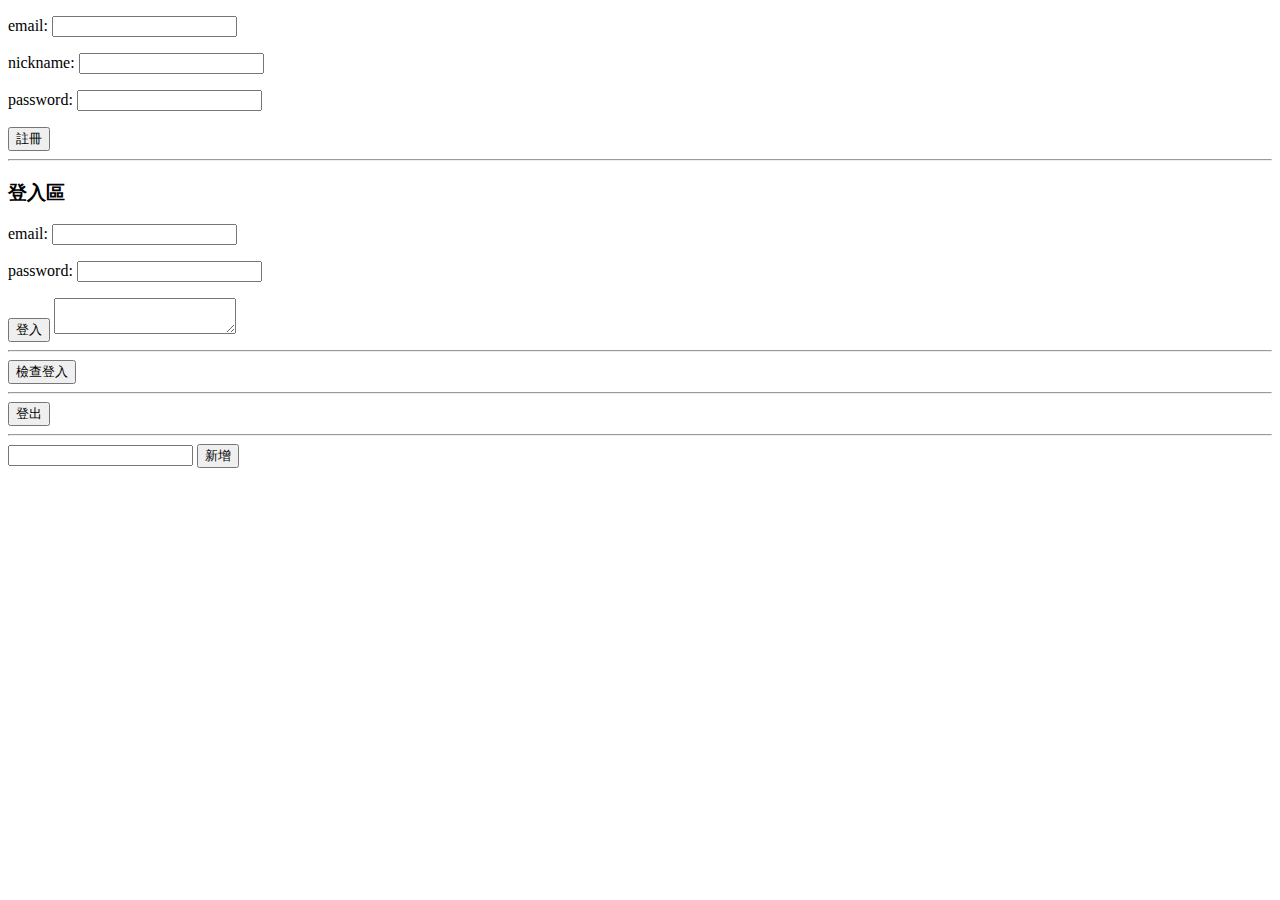
<file: axios practice/todoo/index.html>
<!DOCTYPE html>
<html lang="en">
  <head>
    <meta charset="UTF-8" />
    <meta http-equiv="X-UA-Compatible" content="IE=edge" />
    <meta name="viewport" content="width=device-width, initial-scale=1.0" />
    <title>Document</title>
    <script src="app.js" defer type="module"></script>
    <style>
      div {
        display: inline-block;
        padding: 4px;
        color: red;
      }
    </style>
  </head>
  <body>
    <form action="submit" id="submit">
      <p>email:  <input type="email" name="" id="email"></p>
      
      <p>nickname:  <input type="text" id="nickname"></p>
    
      <p>password:  <input type="text" id="password"></p>
    
      <button>註冊</button>
    </form>
    <hr>

    <form action="submit" id="logInForm">
      <h3>登入區</h3>
      <p>email:  <input type="email" name="" id="loginemail"></p>
      <p>password:  <input type="text" id="loginpassword"></p>
    
      <button>登入</button>
      <textarea id="tokenArea"></textarea>
      <hr>

      
    </form>

    <form id="checkForm">
      <button>檢查登入</button>
      <span id="result"></span>
    </form>
  <hr>

    <form id="logOutForm">
      <button>登出</button>
    </form>

    <hr>
    <form id="todoForm">
      <input type="text" id="todo">
      <button>新增</button>
      <ul id="todoList">
      </ul>
    </form>
  </body>
</html>
</file>
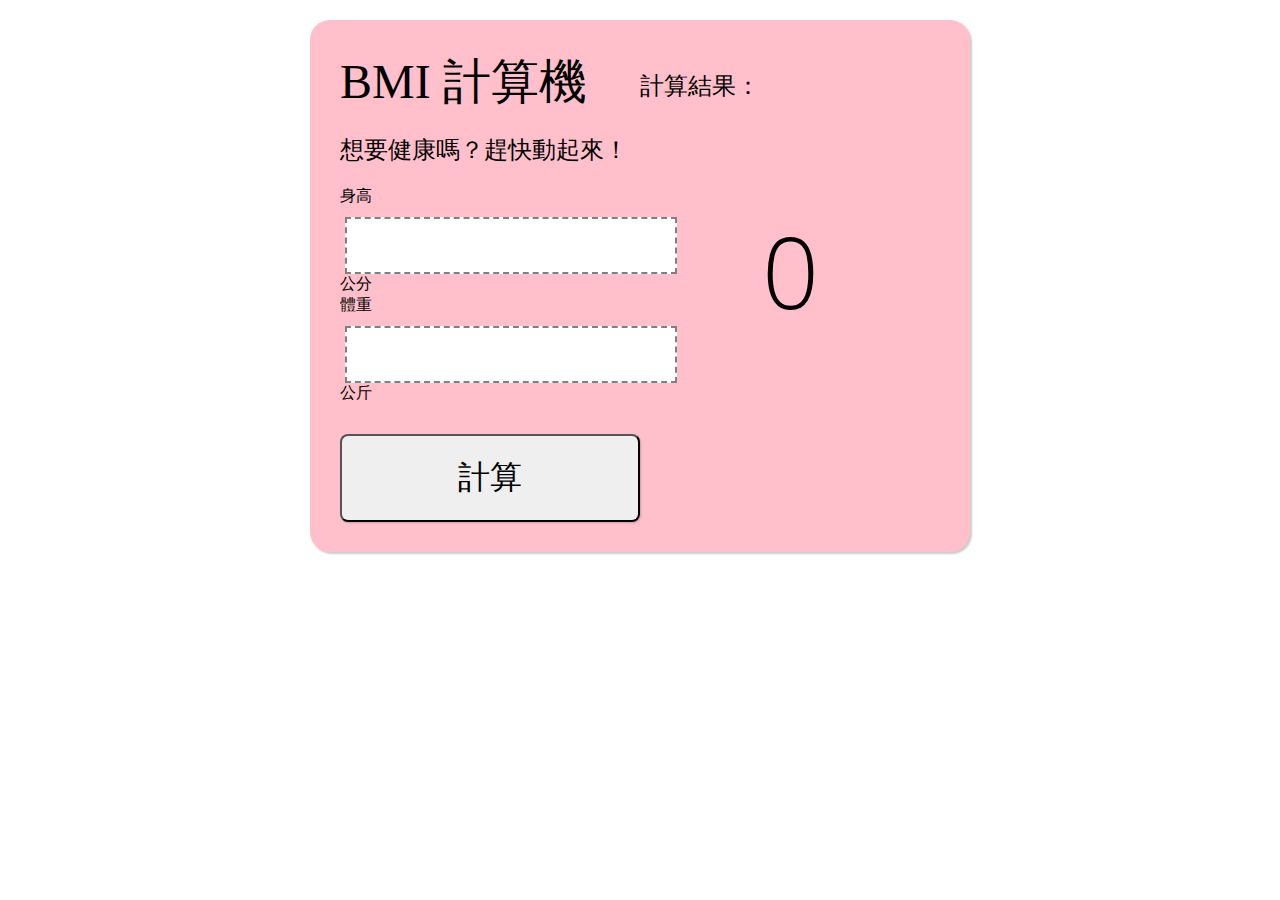
<file: JS practice/07-BMI計算機/index.html>
<!DOCTYPE html>
<html lang="en">
<head>
  <meta charset="UTF-8">
  <meta http-equiv="X-UA-Compatible" content="IE=edge">
  <meta name="viewport" content="width=device-width, initial-scale=1.0">
  <title>BMI 計算機</title>
  <link rel="stylesheet" href="style.css">
  <script src="app.js"></script>
</head>
<body>
  <section class="calculator">
    <section class="fields">
      <h1>BMI 計算機</h1>
      <h2>想要健康嗎？趕快動起來！</h2>
      <div>
        <label for="bodyHeight">身高</label>
        <input type="number" id="bodyHeight" min="0">公分
      </div>
      <div>
        <label for="bodyWeight">體重</label>
        <input type="number" id="bodyWeight" min="0">公斤
      </div>
      <button>計算</button>
    </section>

    <section class="result">
      <h2>計算結果：</h2>
      <p id="resultText">0</p>
    </section>
    <div class="clearfix"></div>
  </section>
</body>
</html>
</file>
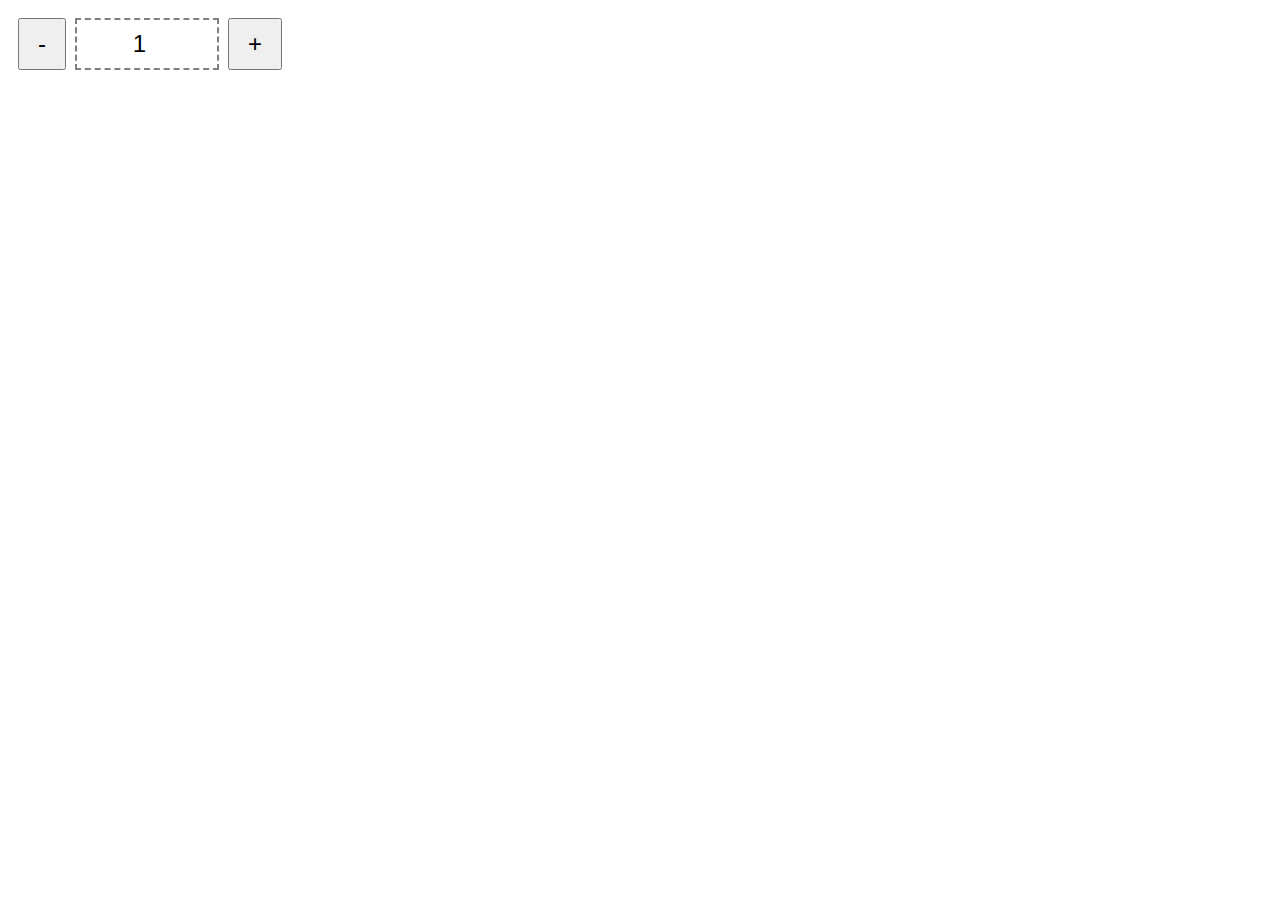
<file: JS practice/07-簡易計數器/index.html>
<!DOCTYPE html>
<html lang="en">
<head>
  <meta charset="UTF-8">
  <meta http-equiv="X-UA-Compatible" content="IE=edge">
  <meta name="viewport" content="width=device-width, initial-scale=1.0">
  <title>簡易計數器</title>
  <link rel="stylesheet" href="style.css">
  <script src="app.js"></script>
</head>
<body>
  <button id="minus">-</button>
  <input type="number" id="counter" value="1">
  <button id="plus">+</button>
</body>
</html>
</file>
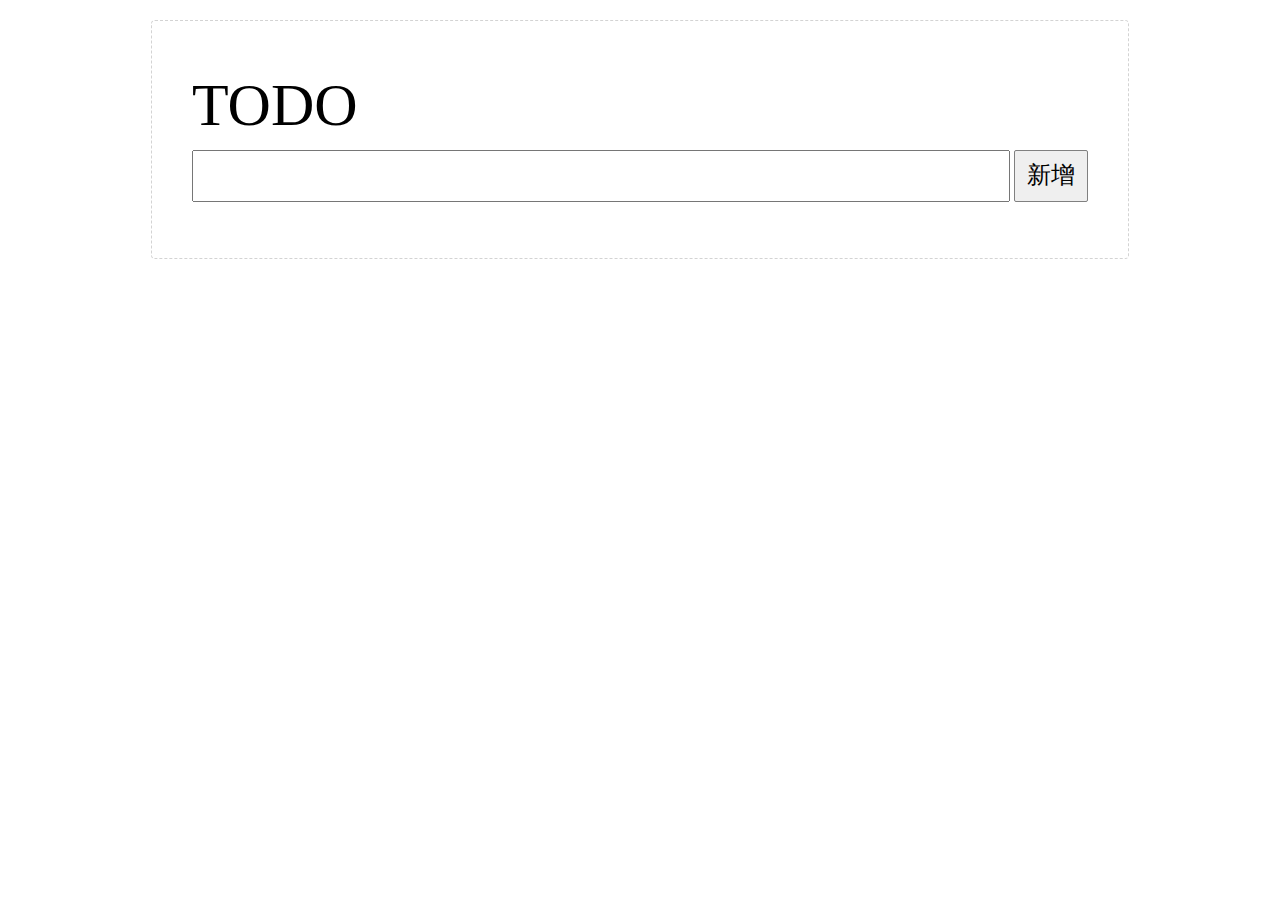
<file: JS practice/09-TODOApp/index.html>
<!DOCTYPE html>
<html lang="en">
  <head>
    <meta charset="UTF-8" />
    <meta http-equiv="X-UA-Compatible" content="IE=edge" />
    <meta name="viewport" content="width=device-width, initial-scale=1.0" />
    <title>TODO App</title>
    <link rel="stylesheet" href="normalize.css" />
    <link rel="stylesheet" href="style.css" />
    <script src="app.js" defer></script>
  </head>
  <body>
    <main class="todo-app">
      <h1>TODO</h1>
      <div class="taskSection">
        <input type="text" id="taskInput" value="" />
        <button id="addBtn">新增</button>
      </div>
      <section></section>
    </main>
  </body>
</html>
</file>
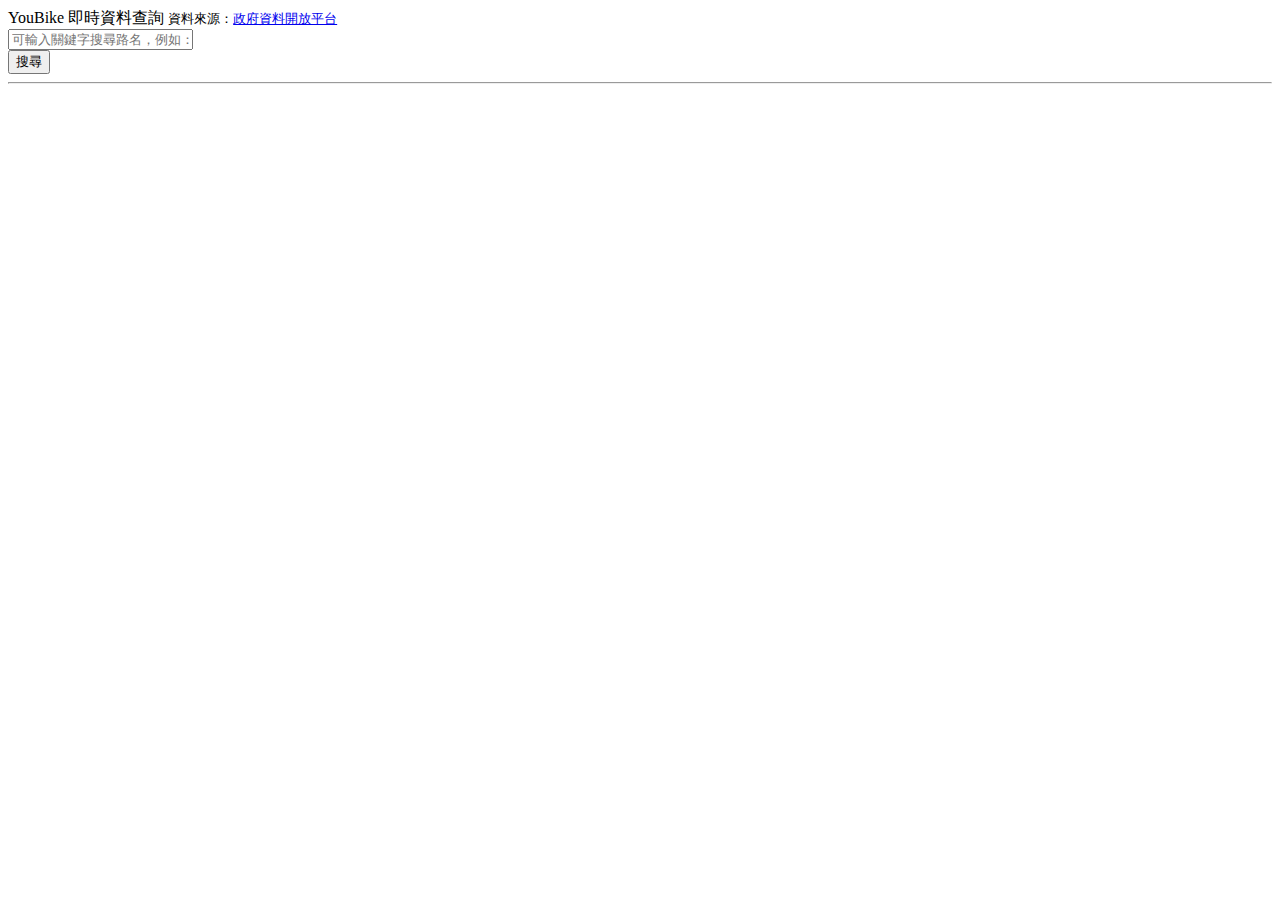
<file: JS practice/10-YouBike即時資訊/index.html>
<!DOCTYPE html>
<html lang="en">
  <head>
    <meta charset="UTF-8" />
    <meta http-equiv="X-UA-Compatible" content="IE=edge" />
    <meta name="viewport" content="width=device-width, initial-scale=1.0" />
    <title>YouBike 即時資訊</title>
    <link
      href="https://cdn.jsdelivr.net/npm/bootstrap@5.1.3/dist/css/bootstrap.min.css"
      rel="stylesheet"
      integrity="sha384-1BmE4kWBq78iYhFldvKuhfTAU6auU8tT94WrHftjDbrCEXSU1oBoqyl2QvZ6jIW3"
      crossorigin="anonymous"
    />
    <link
      rel="stylesheet"
      href="https://cdnjs.cloudflare.com/ajax/libs/font-awesome/5.15.4/css/all.min.css"
      integrity="sha512-1ycn6IcaQQ40/MKBW2W4Rhis/DbILU74C1vSrLJxCq57o941Ym01SwNsOMqvEBFlcgUa6xLiPY/NS5R+E6ztJQ=="
      crossorigin="anonymous"
      referrerpolicy="no-referrer"
    />
    <script src="app.js" defer></script>
  </head>
  <body>
    <main class="container mt-4">
      <form id="searchForm">
        <div>
          <label class="form-label">YouBike 即時資料查詢</label>
          <small class="text-muted"
            >資料來源：<a
              class="text-muted"
              href="https://data.gov.tw/dataset/137993"
              target="_blank"
              >政府資料開放平台</a
            ></small
          >
        </div>
        <div class="row">
          <div class="col">
            <input
              type="text"
              class="form-control fs-3"
              id="searchKeyword"
              placeholder="可輸入關鍵字搜尋路名，例如：八德路"
            />
          </div>
          <div class="col-auto">
            <button class="btn btn-success fs-3">搜尋</button>
          </div>
        </div>
      </form>
      <hr />

      <ul class="siteList list-group"></ul>
    </main>
  </body>
</html>
</file>
<file: JS practice/07-BMI計算機/style.css>
@import url(https://fonts.googleapis.com/css?family=Open+Sans+Condensed:300);

.clearfix {
  clear: both;
}

.calculator {
  max-width: 600px;
  margin-left: auto;
  margin-right: auto;
  margin-top: 20px;
  padding: 30px;
  background-color: pink;
  border-radius: 20px;
  box-shadow: 2px 2px 2px rgba(0, 0, 0, 0.2);
}

.calculator h1 {
  font-weight: 200;
  font-size: 3em;
  margin-top: 0;
  margin-bottom: 0;
}

.calculator h2 {
  font-weight: 200;
}

.fields {
  width: 50%;
  float: left;
}

.result {
  width: 50%;
  float: left;
}

#resultText {
  font-family: "Open Sans Condensed";
  text-align: center;
  font-weight: 100;
  font-size: 100px;
}

input[type="number"] {
  font-family: "Open Sans Condensed";
  font-size: 1.5em;
  margin-top: 10px;
  margin-left: 5px;
  margin-right: 10px;
  padding: 10px;
  border: 2px dashed gray;
}

button {
  margin-top: 30px;
  width: 100%;
  padding: 20px;
  border-radius: 8px;
  box-shadow: 1px 1px 2px rgba(0, 0, 0, 0.2);
  font-size: 2em;
  font-weight: 200;
}
</file>
<file: JS practice/07-簡易計數器/style.css>
body {
  padding: 10px;
}

button {
  padding: 10px 18px;
  font-size: x-large;
}

input[type="number"] {
  font-size: x-large;
  margin-left: 5px;
  margin-right: 5px;
  padding: 10px;
  border: 2px dashed gray;
  width: 120px;
  text-align: center;
}
</file>
<file: JS practice/09-TODOApp/style.css>
.todo-app {
  margin-left: auto;
  margin-right: auto;
  margin-top: 20px;
  width: 70%;
  padding: 40px;
  border-radius: 4px;
  border: 1px dashed lightgray;
}

ul {
  margin-left: 0px;
  padding: 0;
}

li {
  margin-left: 0px;
}

li.todo-item {
  display: flex;
  justify-content: space-between;
  align-items: center;
  list-style: none;
  padding: 15px 10px;
  border-bottom: 1px solid lightgray;
  font-weight: 200;
  color: black;
}

.item {
  font-size: 1.5em;
}

button.closeBtn {
  padding: 4px 6px;
  border: 1px solid darkgray;
  border-radius: 2px;
  cursor: pointer;
}

h1 {
  font-weight: 100;
  font-size: 60px;
  margin: 10px 0;
}

.taskSection {
  display: flex;
}

#taskInput {
  padding: 10px 10px;
  font-size: 1.5em;
  font-weight: lighter;
  flex-grow: 2;
  margin-right: 4px;
}

#addBtn {
  padding: 4px 12px;
  font-size: 1.5em;
  font-weight: lighter;
  border: 1px solid gray;
  border-radius: 2px;
  cursor: pointer;
}
</file>
